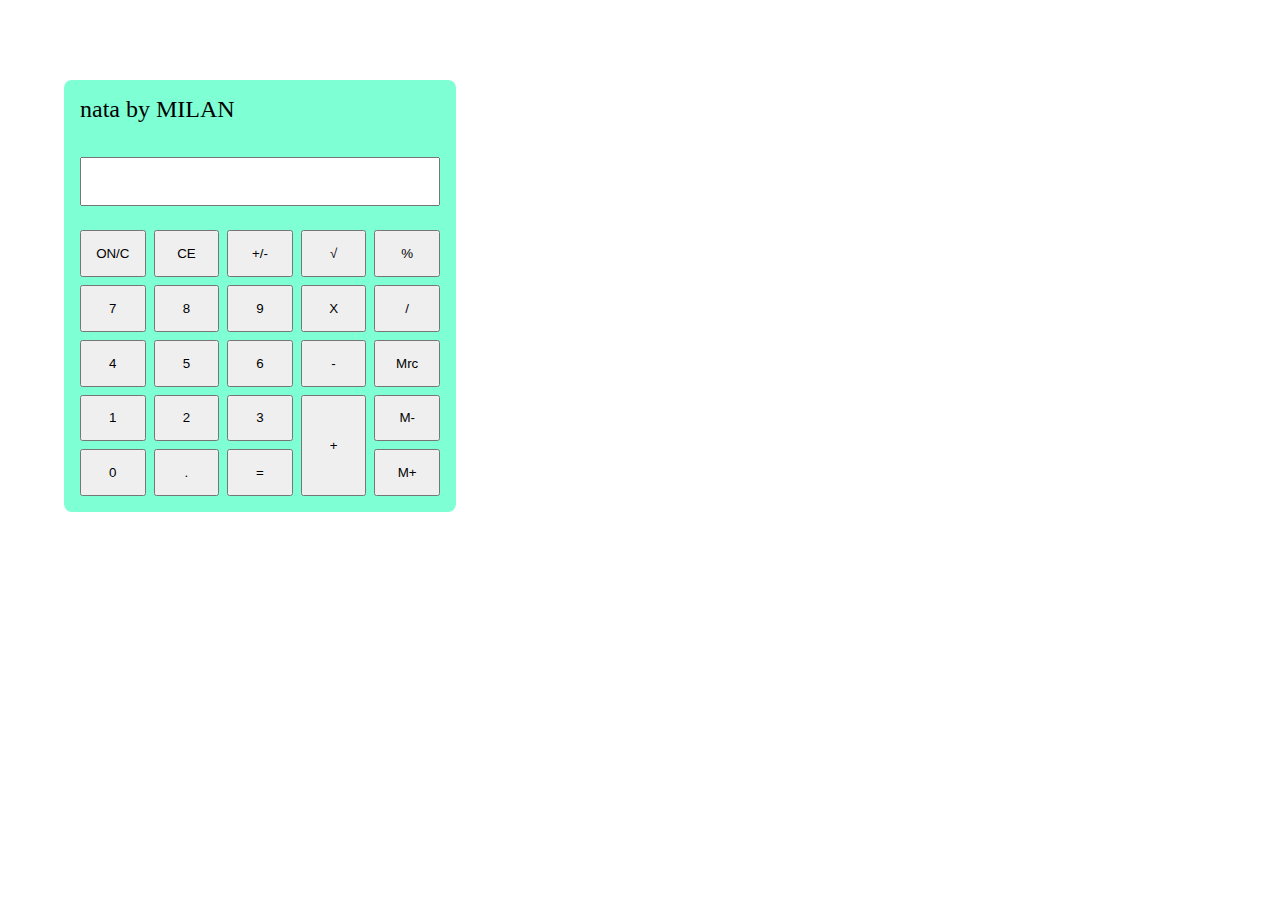
<file: index.html>
<!DOCTYPE html>
<html lang="es"><head>
    <!-- Datos que describen el documento -->
    <meta charset="UTF-8">
    <title>Calculadora Milan</title>

    <meta name="author" content="Carlos Diez Fernández">
    <meta name="description" content="Este documento contiene los botones de una calculadora Milan basica">
    <meta name="keywords" content="milan,calculadora,botones">

    <!--Definición de la ventana gráfica-->
    <meta name="viewport" content="width=device-width, initial scale=1.0">
    
    
    <!-- añadir el elemento link de enlace a la hoja de estilo dentro del <head> del documento html -->
    <link rel="stylesheet" type="text/css" href="CalculadoraMilan.css">
</head>

<body>
    <!-- Datos con el contenidos que aparece en el navegador -->

    
    <form action="#" method="post">
        <label for="pantalla">nata by MILAN</label>
        <input id="pantalla" type="text" value="" readonly="">
        <input type="submit" value="ON/C" name="ON/C">
        <input type="submit" value="CE" name="CE">
        <input type="submit" value="+/-" name="+/-">
        <input type="submit" value="√" name="raiz">
        <input type="submit" value="%" name="porcentaje">
        <input type="submit" value="7" name="7">
        <input type="submit" value="8" name="8">
        <input type="submit" value="9" name="9">
        <input type="submit" value="X" name="*">
        <input type="submit" value="/" name="/">
        <input type="submit" value="4" name="4">
        <input type="submit" value="5" name="5">
        <input type="submit" value="6" name="6">
        <input type="submit" value="-" name="-">
        <input type="submit" value="Mrc" name="mrc">
        <input type="submit" value="1" name="1">
        <input type="submit" value="2" name="2">
        <input type="submit" value="3" name="3">
        <input type="submit" value="+" name="+">
        <input type="submit" value="M-" name="m-">
        <input type="submit" value="0" name="0">
        <input type="submit" value="." name="punto">
        <input type="submit" value="=" name="=">
        <input type="submit" value="M+" name="m+">
    </form>
    
        

</body></html>
</file>
<file: CalculadoraMilan.css>
/*****************
/* Autor: Carlos Diez Fernández UO284373
/* Descripción: CSS para la calculadora milan
/***********/

body { /*Especificidad 001*/
    margin-right: 80em;
    margin-left: 4em;
    margin-top: 5em;
}


form { /*Especificidad 001*/
    display: grid;
    grid-template-columns: 1fr 1fr 1fr 1fr 1fr;
    grid-gap: 0.5em;
    background-color: rgb(127, 255, 212);
    border-radius: 0.5em;
    padding: 1em;
    width: 22.5em;
    height: 25em;
    
}

label{ /*Especificidad 001*/
    grid-column: span 5;
    font-size: 1.5em;
    color: rgb(0, 0, 0);
    background-color: rgb(127, 255, 212);
}
  
  
input[type=text] { /*Especificidad 011*/
    grid-column: span 5;
    margin-bottom: 1em;
    font-size: 1em;
}
  
input[type=submit][value="+"] { /*Especificidad 021*/
    grid-column: 4;
    grid-row: span 2;
}
</file>
